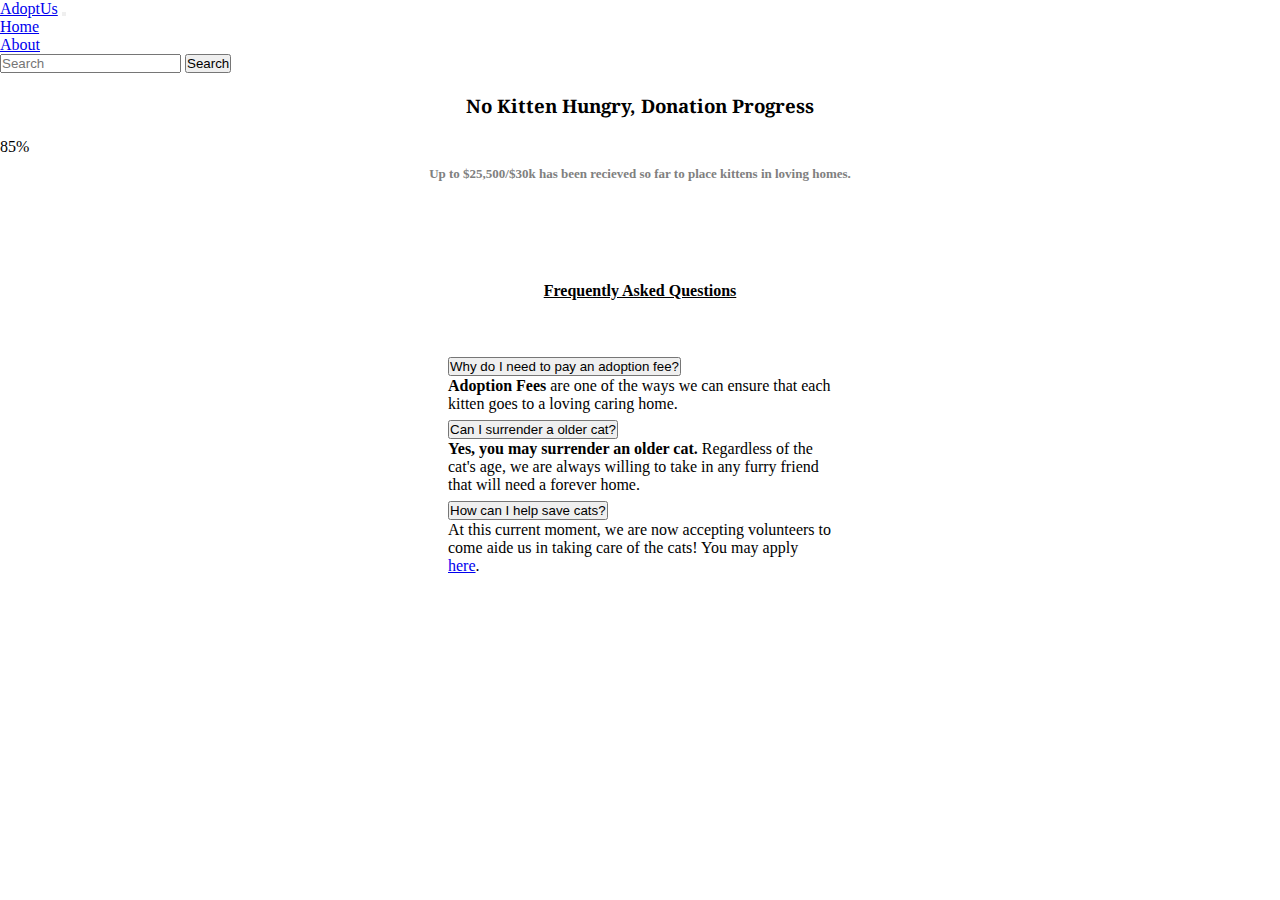
<file: about.html>
<!DOCTYPE html>
<html lang="en">
<head>
  <meta charset="UTF-8">
  <meta http-equiv="X-UA-Compatible" content="IE=edge">
  <meta name="viewport" content="width=device-width, initial-scale=1.0">
  <title>About Me</title>
  <link rel="preconnect" href="https://fonts.googleapis.com">
  <link rel="preconnect" href="https://fonts.gstatic.com" crossorigin>
  <link href="https://fonts.googleapis.com/css2?family=Noto+Serif&display=swap" rel="stylesheet"> 
  <link href="https://cdn.jsdelivr.net/npm/bootstrap@5.1.3/dist/css/bootstrap.min.css" rel="stylesheet" integrity="sha384-1BmE4kWBq78iYhFldvKuhfTAU6auU8tT94WrHftjDbrCEXSU1oBoqyl2QvZ6jIW3" crossorigin="anonymous">
  <link rel="stylesheet" type="text/css" href="resources/css/styles.css">
</head>
<body>
  <nav class="navbar navbar-expand-lg navbar-light bg-light">
    <div class="container-fluid">
      <a class="navbar-brand" href="#">AdoptUs</a>
      <button class="navbar-toggler" type="button" data-bs-toggle="collapse" data-bs-target="#navbarSupportedContent" aria-controls="navbarSupportedContent" aria-expanded="false" aria-label="Toggle navigation">
        <span class="navbar-toggler-icon"></span>
      </button>
      <div class="collapse navbar-collapse" id="navbarSupportedContent">
        <ul class="navbar-nav me-auto mb-2 mb-lg-0">
          <li class="nav-item">
            <a class="nav-link" href="index.html">Home</a>
          </li>
          <li class="nav-item">
            <a class="nav-link active" aria-current="page" href="about.html">About</a>
          </li>
        </ul>
        <form class="d-flex">
          <input class="form-control me-2" type="search" placeholder="Search" aria-label="Search">
          <button class="btn btn-outline-info" type="submit">Search</button>
        </form>
      </div>
    </div>
  </nav>
  <div>
    <h3 class="donation-msg">No Kitten Hungry, Donation Progress</h3>
  </div>
  <div class="progress">
    <div class="progress-bar bg-success" role="progressbar" style="width: 85%;" aria-valuenow="85" aria-valuemin="0" aria-valuemax="100">85%</div>
  </div>
  <h6 class="donation-note">Up to $25,500/$30k has been recieved so far to place kittens in loving homes.</h6>
  <div>
    <h4 class="faq"><u>Frequently Asked Questions</u></h4>
  </div>
  <div class="accordion" id="accordionExample">
    <div class="accordion-item">
      <h2 class="accordion-header" id="headingOne">
        <button class="accordion-button" type="button" data-bs-toggle="collapse" data-bs-target="#collapseOne" aria-expanded="true" aria-controls="collapseOne">
          Why do I need to pay an adoption fee?
        </button>
      </h2>
      <div id="collapseOne" class="accordion-collapse collapse show" aria-labelledby="headingOne" data-bs-parent="#accordionExample">
        <div class="accordion-body">
          <p><b>Adoption Fees</b> are one of the ways we can ensure that each kitten goes to a loving caring home.</p>
        </div>
      </div>
    </div>
    <div class="accordion-item">
      <h2 class="accordion-header" id="headingTwo">
        <button class="accordion-button collapsed" type="button" data-bs-toggle="collapse" data-bs-target="#collapseTwo" aria-expanded="false" aria-controls="collapseTwo">
          Can I surrender a older cat?
        </button>
      </h2>
      <div id="collapseTwo" class="accordion-collapse collapse" aria-labelledby="headingTwo" data-bs-parent="#accordionExample">
        <div class="accordion-body">
          <p><b>Yes, you may surrender an older cat.</b> Regardless of the cat's age, we are always willing to take in any furry friend that will need a forever home.</p>
        </div>
      </div>
    </div>
    <div class="accordion-item">
      <h2 class="accordion-header" id="headingThree">
        <button class="accordion-button collapsed" type="button" data-bs-toggle="collapse" data-bs-target="#collapseThree" aria-expanded="false" aria-controls="collapseThree">
          How can I help save cats?
        </button>
      </h2>
      <div id="collapseThree" class="accordion-collapse collapse" aria-labelledby="headingThree" data-bs-parent="#accordionExample">
        <div class="accordion-body">
          <p>At this current moment, we are now accepting volunteers to come aide us in taking care of the cats! You may apply <a href="apply.html">here</a>.</p>
        </div>
      </div>
    </div>
  </div>
  <script src="https://cdn.jsdelivr.net/npm/bootstrap@5.1.3/dist/js/bootstrap.bundle.min.js" integrity="sha384-ka7Sk0Gln4gmtz2MlQnikT1wXgYsOg+OMhuP+IlRH9sENBO0LRn5q+8nbTov4+1p" crossorigin="anonymous"></script>
</body>
</html>
</file>
<file: resources/css/styles.css>
* {
  margin: 0;
  padding: 0;
}
.carousel .carousel-item {
  height: 700px;
}
.carousel-item img {
    position: absolute;
    object-fit:cover;
    top: 0;
    left: 0;
    min-height: 700px;
}
.link-to-kit {
  color:rgb(204, 70, 186);
  font-weight: bolder;
}
.donation-msg {
  text-align: center;
  margin-top: 20px;
  margin-bottom: 20px;
  font-family: 'Noto Serif', serif;
}
#accordionExample {
  width: 30%;
  margin-right: auto;
  margin-left: auto;
  margin-top: 50px;
}
.faq {
  text-align: center;
  margin-top: 100px;
}
.donation-note {
  text-align: center;
  color: gray;
  font-size: small;
  margin-top: 10px;
}
.alert {
  width: 70%;
  margin-left: auto;
  margin-right: auto;
  margin-top: 20px;
}
</file>
